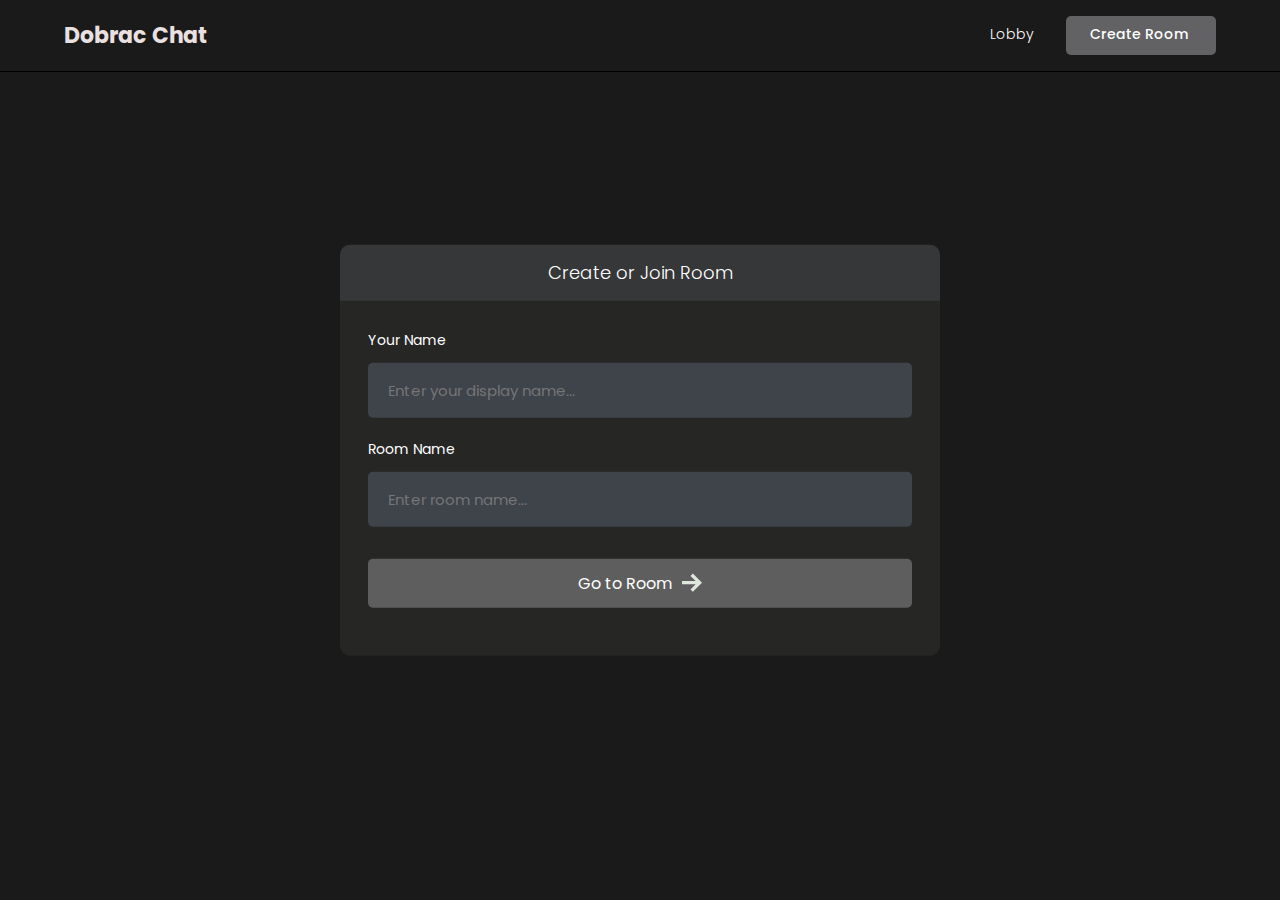
<file: index.html>
<!DOCTYPE html>
<html>
<head>
    <meta charset='utf-8'>
    <meta http-equiv='X-UA-Compatible' content='IE=edge'>
    <title>Room</title>
    <meta name='viewport' content='width=device-width, initial-scale=1'>
    <link rel='stylesheet' type='text/css' media='screen' href='styles/main.css'>
    <link rel='stylesheet' type='text/css' media='screen' href='styles/lobby.css'>
</head>
<body>

    <header id="nav">
       <div class="nav--list">
            <a href="lobby.html"/>
                <h3 id="logo">
                    <!-- <img src="./images/logo.png" alt="Site Logo"> -->
                    <span>Dobrac Chat</span>
                </h3>
            </a>
       </div>

        <div id="nav__links">
            <a class="nav__link" href="/">
                Lobby
                <svg xmlns="http://www.w3.org/2000/svg" width="24" height="24" fill="#ede0e0" viewBox="0 0 24 24"><path d="M20 7.093v-5.093h-3v2.093l3 3zm4 5.907l-12-12-12 12h3v10h7v-5h4v5h7v-10h3zm-5 8h-3v-5h-8v5h-3v-10.26l7-6.912 7 6.99v10.182z"/></svg>
            </a>
            <a class="nav__link" id="create__room__btn" href="lobby.html">
                Create Room
               <svg xmlns="http://www.w3.org/2000/svg" width="24" height="24" fill="#ede0e0" viewBox="0 0 24 24"><path d="M12 0c-6.627 0-12 5.373-12 12s5.373 12 12 12 12-5.373 12-12-5.373-12-12-12zm6 13h-5v5h-2v-5h-5v-2h5v-5h2v5h5v2z"/></svg>
            </a>
        </div>
    </header>

    <main id="room__lobby__container">
        
        <div id="form__container">
             <div id="form__container__header">
                 <p>Create or Join Room</p>
             </div>
 
 
            <form id="lobby__form">
 
                 <div class="form__field__wrapper">
                     <label>Your Name</label>
                     <input type="text" name="name" required placeholder="Enter your display name..." />
                 </div>
 
                 <div class="form__field__wrapper">
                     <label>Room Name</label>
                     <input type="text" name="room"  placeholder="Enter room name..." />
                 </div>
 
                 <div class="form__field__wrapper">
                     <button type="submit">Go to Room 
                         <svg xmlns="http://www.w3.org/2000/svg" width="24" height="24" viewBox="0 0 24 24"><path d="M13.025 1l-2.847 2.828 6.176 6.176h-16.354v3.992h16.354l-6.176 6.176 2.847 2.828 10.975-11z"/></svg>
                    </button>
                 </div>
            </form>
        </div>
     </main>
    
</body>
<script type="text/javascript" src="js/lobby.js"></script>
</html>
</file>
<file: styles/main.css>
@import url('https://fonts.googleapis.com/css2?family=Poppins:wght@400;500;600;700;800&display=swap');

* {
  font-family: 'Poppins', sans-serif;
}

/* width */
::-webkit-scrollbar {
  width: 7px;
}

/* Track */
::-webkit-scrollbar-track {
  box-shadow: inset 0 0 5px grey;
  border-radius: 10px;
}

/* Handle */
::-webkit-scrollbar-thumb {
  background: #797a79;
  border-radius: 10px;
}

/* Handle on hover */
::-webkit-scrollbar-thumb:hover {
  background: #845695;
}

body {
  background-color: #1a1a1a;
  color: #fff;

  font-size: 14px;
  padding: 0;
  margin: 0;
  box-sizing: border-box;
}

p,
a {
  font-weight: 300;
}

.avatar__md {
  height: 40px;
  width: 40px;
  object-fit: cover;
  border-radius: 50%;
}

.avatar__sm {
  height: 30px;
  width: 30px;
  object-fit: cover;
  border-radius: 50%;
}

#nav {
  position: fixed;
  top: 0;
  width: 100%;
  box-sizing: border-box;
  display: flex;
  justify-content: space-between;
  align-items: center;
  border-bottom: 1px solid #000000;
  background-color: #1a1a1a;
  text-decoration: none;
  padding: 16px 5%;
  z-index: 999;
}

#logo {
  display: flex;
  align-items: center;
  gap: 16px;
  font-size: 22px;
  font-weight: 700;
  line-height: 0;
  margin: 0;
  color: #ebe0e0;
}

@media (max-width: 640px) {
  #logo span {
    display: none;
  }
}

#logo img {
  height: 42px;
}

#nav a {
  text-decoration: none;
}

#nav__links {
  display: flex;
  align-items: center;
  column-gap: 2em;
}

.nav__link {
  color: #fff;
  text-decoration: none;
  transition: 1s;
  border-bottom: 2px solid transparent;
  transition: all 0.3s ease-in-out;
  padding-bottom: 1px;
}

@media (max-width: 520px) {
  #nav__links {
    column-gap: 3em;
  }
}

.nav__link:hover {
  color: rgb(230, 228, 228);
  text-decoration: none;
  border-color: #21aa28;
}

#create__room__btn {
  display: block;
  background-color: #626264;
  padding: 8px 24px;
  font-size: 14px;
  font-weight: 500;
  border-radius: 5px;
}

#create__room__btn:hover {
  background-color: #309622;
}

.nav--list {
  display: flex;
  gap: 1rem;
  align-items: center;
}

#members__button,
#chat__button {
  display: none;
  cursor: pointer;
  background: transparent;
  border: none;
}

#members__button:hover svg > path,
#chat__button:hover svg,
.nav__link:hover svg {
  fill: #532baf;
}

.nav__link svg {
  width: 0;
  height: 0;
}

@media (max-width: 640px) {
  #members__button {
    display: block;
  }

  .nav__link svg {
    width: 1.5rem;
    height: 1.5rem;
  }
  .nav__link,
  #create__room__btn {
    font-size: 0;
    border: none;
  }

  #create__room__btn {
    padding: 0;
    background-color: transparent;
    border-radius: 50%;
  }

  #create__room__btn:hover {
    background-color: transparent;
  }
}
</file>
<file: styles/lobby.css>
#form__container {
    width: 90%;
    max-width: 600px;
    border-radius: 10px;
    background-color: #262625;
    position: fixed;
    top: 50%;
    left: 50%;
    transform: translate(-50%, -50%);
  }
  
  #lobby__form {
    padding: 2em;
  }
  
  #form__container__header {
    border-radius: 10px 10px 0 0;
    padding: 10px;
    text-align: center;
    background-color: #363739;
    margin: 0;
    font-size: 18px;
    font-size: 300;
    line-height: 0;
  }
  
  .form__field__wrapper {
    width: 100%;
    box-sizing: border-box;
    margin-bottom: 20px;
  }
  
  .form__field__wrapper label {
    font-size: 14px;
    line-height: 1.7em;
    margin-bottom: 10px;
    display: block;
  }
  
  .form__field__wrapper input {
    box-sizing: border-box;
    color: #ddd4d4;
    width: 100%;
    margin: 0;
    border: none;
    border-radius: 5px;
    padding: 16px 20px;
    font-size: 15px;
    background-color: #3f434a;
  }
  
  .form__field__wrapper button[type='submit'] {
    margin-top: 32px;
    cursor: pointer;
    background-color: #5e5e5e;
    border: none;
    color: #fff;
    font-size: 16px;
    width: 100%;
    display: flex;
    align-items: center;
    justify-content: center;
    padding: 12px;
    border-radius: 5px;
    gap: 10px;
  }
  
  .form__field__wrapper button[type='submit'] svg {
    fill: #dee7de;
    width: 20px;
  }

    
  button [type=submit] :hover {
    background-color: lime;
  }

  
  #avatar__selection {
    margin-right: 10px;
    display: flex;
    gap: 1em;
  }
  
  .avatar__option {
    height: 50px;
    width: 50px;
    border-radius: 50%;
    cursor: pointer;
    transition: 0.3s;
    border: 2px solid #797a79;
  }
  
  .avatar__option__selected {
    border: 3px solid #845695;
  }
</file>
